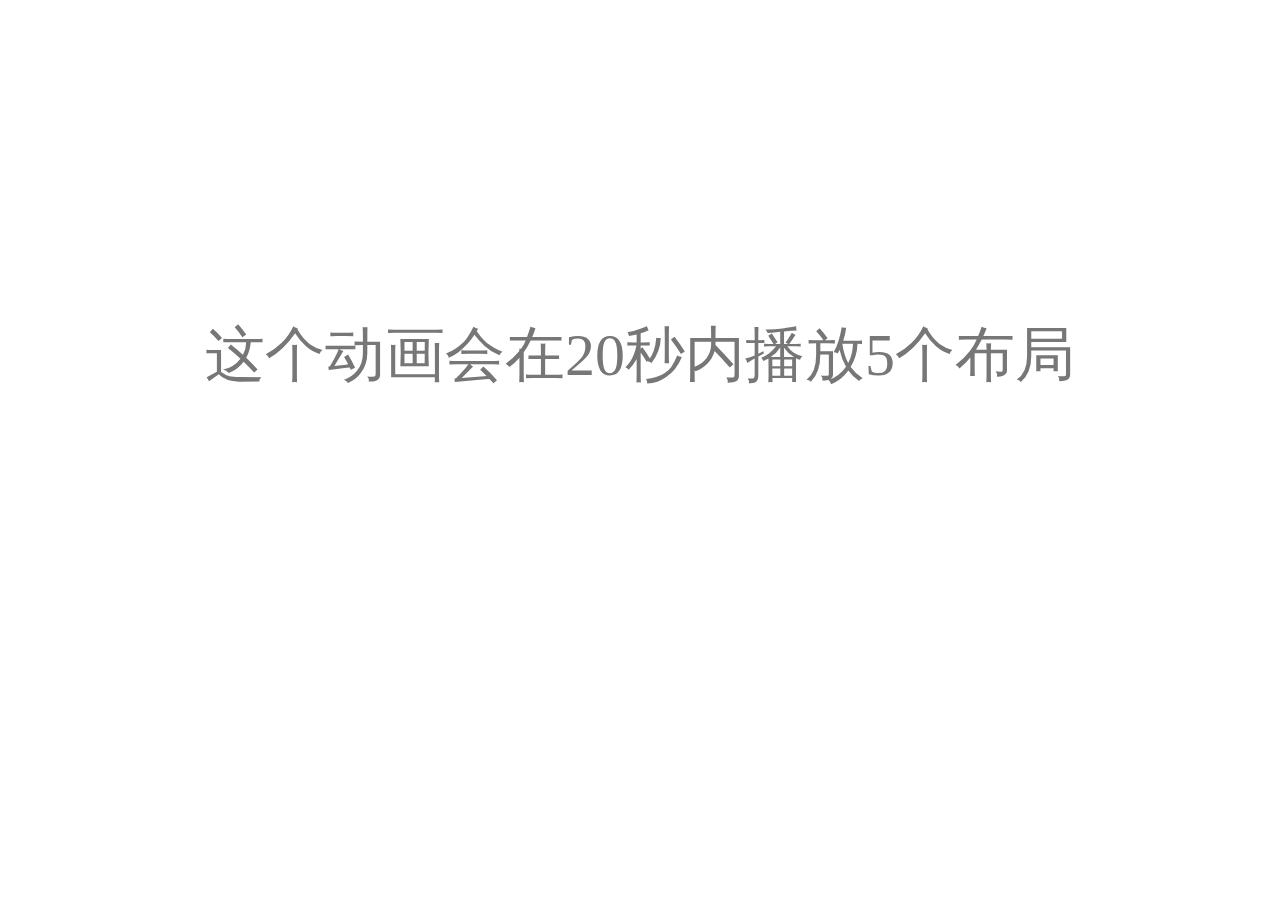
<file: index.html>
<!DOCTYPE html>
<html lang="en">
<head>
    <meta charset="UTF-8">
    <title>Title</title>
    <link rel="stylesheet" type="text/css" href="css/style.css">
</head>
<body>
<div class="p">这个动画会在20秒内播放5个布局</div>
<div class="container"><!--容器-->
    <div class="top"></div><!--顶1-->
    <div class="top1"></div><!--顶2-->
    <div class="center"></div><!--中间-->
    <div class="left"></div><!--左边-->
    <div class="right"></div><!--右边-->
    <div class="bottom"></div><!--底部-->
</div>
</body>
</html>
</file>
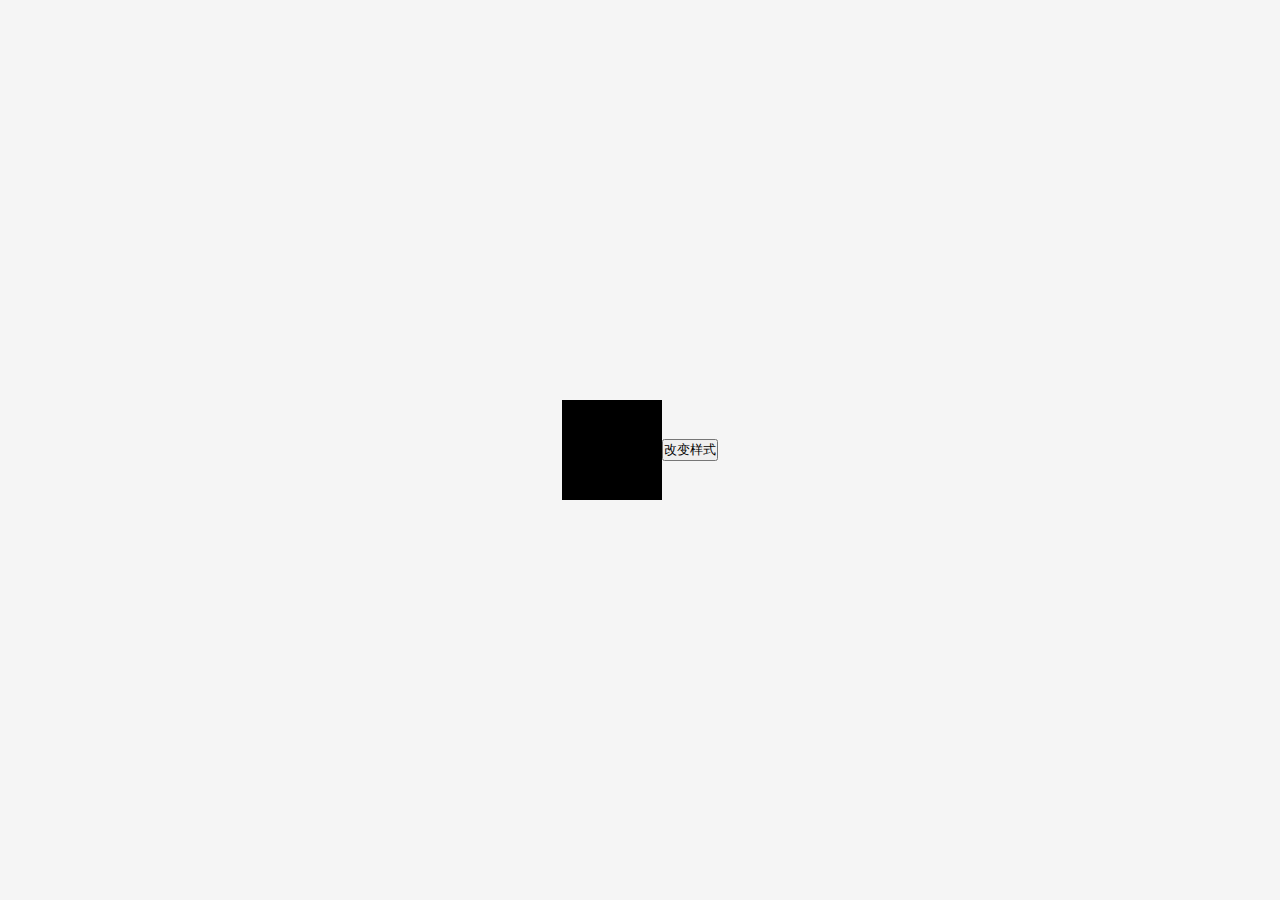
<file: demo.html>
<!DOCTYPE html>
<html lang="en">
<head>
    <meta charset="UTF-8">
    <title>Title</title>
    <link rel="stylesheet" type="text/css" href="css/demo.css">
    <script src="js/main.js" defer></script>
</head>
<body>
<div class="top" id="top"></div>
<button onclick="change()">改变样式</button>
</body>
</html>
</file>
<file: css/style.css>
@import "Ani.css";

body{
    /*去掉body左右上下边框*/
    padding: 0;
    margin: 0;
}
.container{
    /*设计容器大小并居中*/
     width: 100%;
     height: 100%;
     left: 0;right: 0;top: 0;bottom: 0;
     position: static;
     z-index: 0;
     opacity: 0;
     animation: forwards 3s conAni 3s;
 }
.center{
    left: 0;right: 0;top: 0;bottom: 0;
    width: 100%;
    height: 100%;
    position: fixed;
    background: #FAF7ED;
    animation: forwards 20s centerAni 6s;
}
.top{
    left: 0;right: 0;top: 0;bottom: 0;
    width: 0;
    height: 0;
    position: fixed;
    background: #305040;
    animation: forwards 20s topAni 6s;
}
.top1{
    left: 0;right: 0;top:10%;bottom: 0;
    width: 0;
    height: 10%;
    position: fixed;
    background: #6B8C7A;
    animation: forwards 20s top1Ani 6s;
}
.left{
    left: 0;right: 75%;
    margin: auto;
    width: 25%;
    height: 0%;
    position: fixed;
    background:#7B9E7C;
    animation: forwards 20s leftAni 6s;
}
.right{
    left: 75%;right: 0;
    margin: auto;
    width: 25%;
    height: 0%;
    position: fixed;
    background: #7B9E7C;
    animation: forwards 20s rightAni 6s;
}
.bottom{
    left: 0;right: 0;top: 90%;bottom: 0;
    height: 10%;
    width: 0;
    position: fixed;
    background: #C0D1B0;
    animation: forwards 20s bottomAni 6s;
}
.p{
    font-size: 60px;
    color:#777777;
    font-family: 微软雅黑;
    height: 30vh;width: 100vw;
    position: fixed;
    z-index: 1;
    top: 0;right: 0;bottom: 0;left: 0;
    margin: auto;text-align: center;
    animation: forwards 3s textAni;
}
</file>
<file: css/demo.css>
*{
    padding: 0;
    margin: 0;
    box-sizing: border-box;
}
body{
    width: 100vw;
    height: 100vh;
    background: #f5f5f5;
    justify-content: center;
    align-items: center;
    display: flex;
}
.main{
    width: 100px;
    height: 100px;
    border: 1px solid wheat;
}
.top{
    width: 100px;
    height: 100px;
    background:black;
}
</file>
